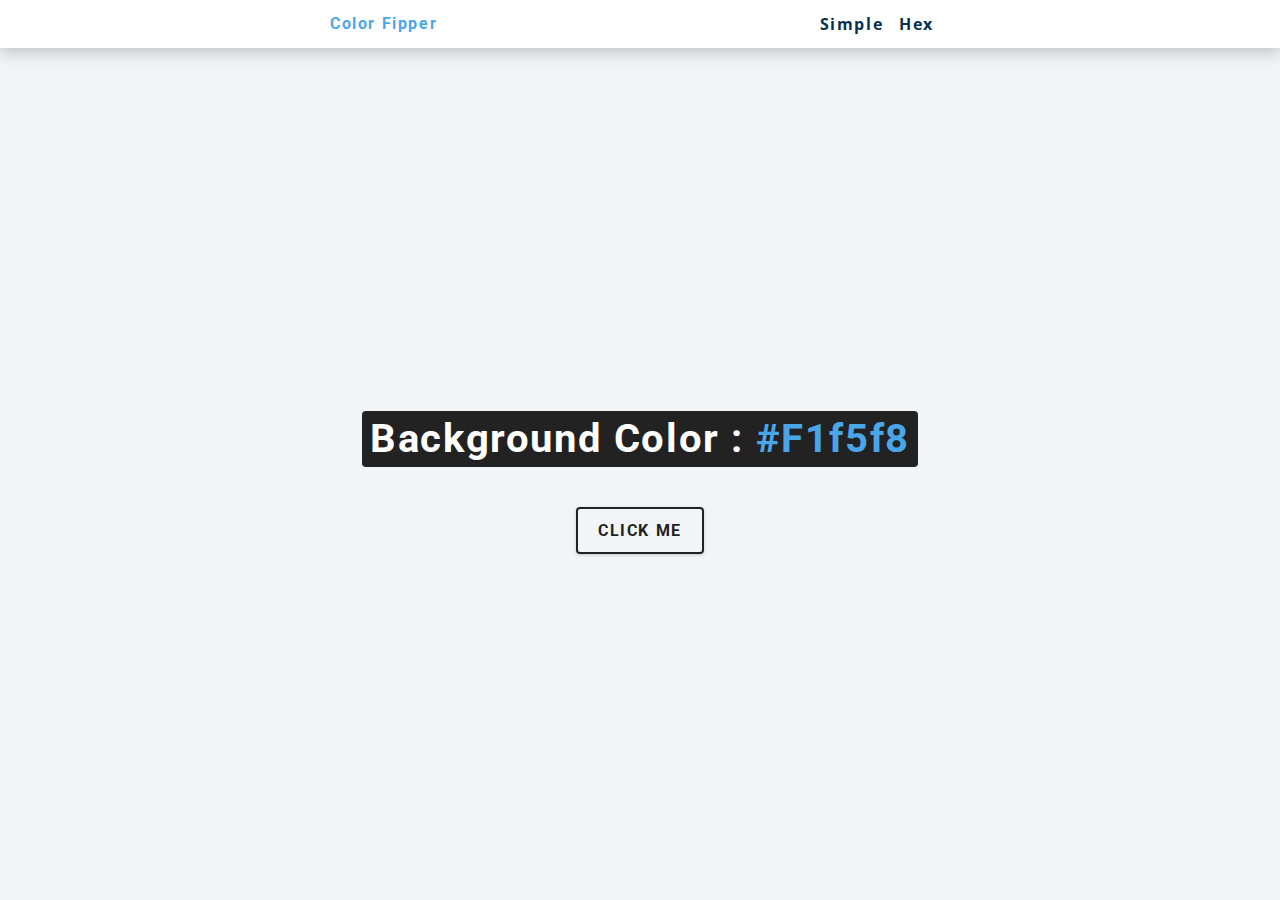
<file: 1-Color_Finder/index.html>
<!DOCTYPE html>
<html lang="en">
<head>
    <meta charset="UTF-8">
    <meta name="viewport" content="width=device-width, initial-scale=1.0">
    <title>Color Fipper</title>
    <link rel="stylesheet" href="style.css" />

</head>
<body>
    <nav>
        <div class="nav-center">
            <h4>Color Fipper</h4>
            <ul class="nav-links">
                <li><a href="index.html">Simple</a></li>
                <li><a href="hex.html">Hex</a></li>
                
            </ul>
        </div>
    </nav>

    <main>
        <div class="container">
            <h2>Background Color : <span class="color">
                #f1f5f8
            </span></h2>
            <button class="btn btn-hero" id="btn">Click ME</button>
        </div>
    </main>
    <script src="app.js"></script>
</body>
</html>
</file>
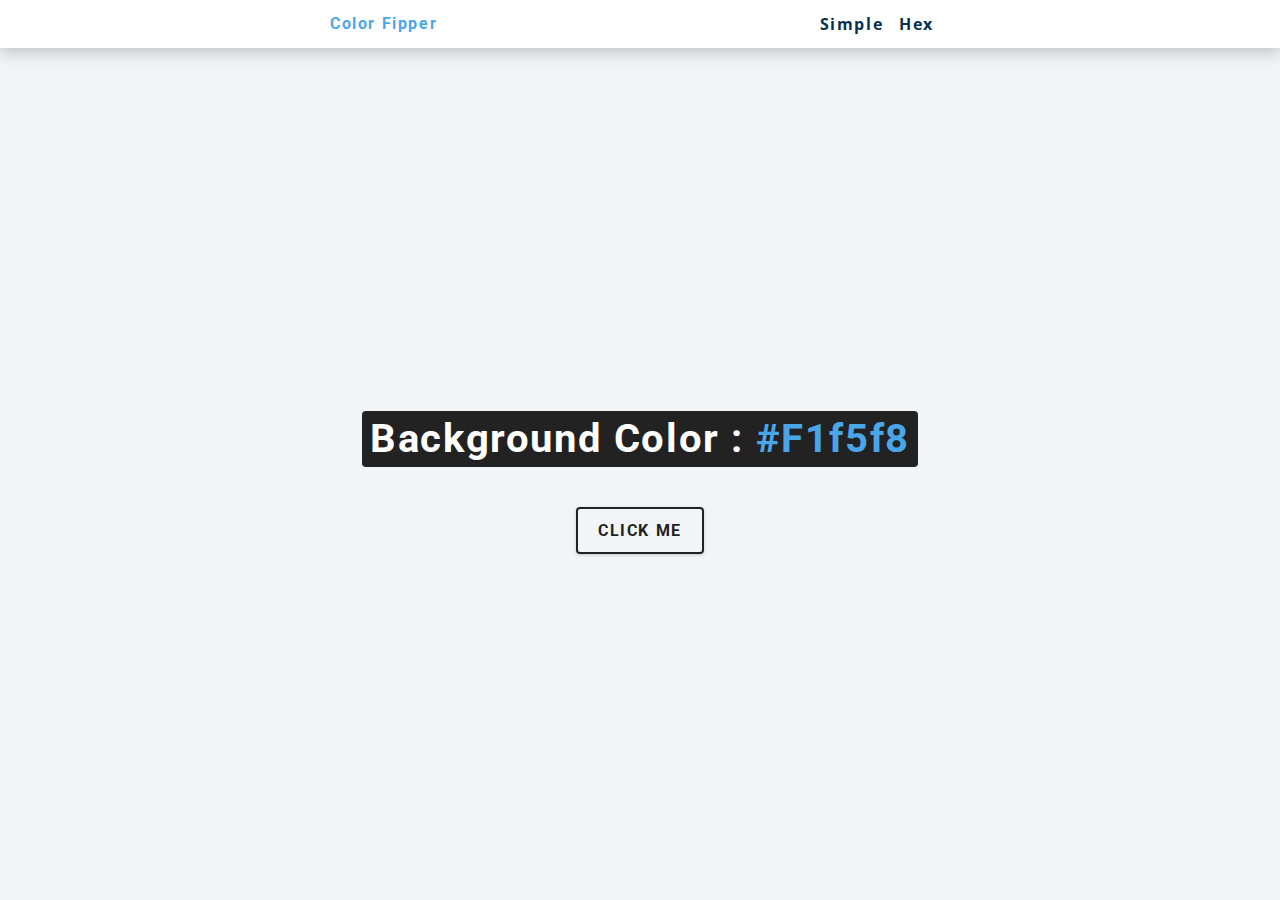
<file: 1-Color_Finder/hex.html>
<!DOCTYPE html>
<html lang="en">
<head>
    <meta charset="UTF-8">
    <meta name="viewport" content="width=device-width, initial-scale=1.0">
    <title>Color Fipper</title>
    <link rel="stylesheet" href="style.css" />

</head>
<body>
    <nav>
        <div class="nav-center">
            <h4>Color Fipper</h4>
            <ul class="nav-links">
                <li><a href="index.html">Simple</a></li>
                <li><a href="hex.html">Hex</a></li>
                
            </ul>
        </div>
    </nav>

    <main>
        <div class="container">
            <h2>Background Color : <span class="color">
                #f1f5f8
            </span></h2>
            <button class="btn btn-hero" id="btn">Click ME</button>
        </div>
    </main>
    <script src="hex.js"></script>
</body>
</html>
</file>
<file: 1-Color_Finder/style.css>
@import url("https://fonts.googleapis.com/css?family=Open+Sans|Roboto:400,700&display=swap");

/*
=============== 
Variables
===============
*/

:root {
  /* dark shades of primary color*/
  --clr-primary-1: hsl(205, 86%, 17%);
  --clr-primary-2: hsl(205, 77%, 27%);
  --clr-primary-3: hsl(205, 72%, 37%);
  --clr-primary-4: hsl(205, 63%, 48%);
  /* primary/main color */
  --clr-primary-5: hsl(205, 78%, 60%);
  /* lighter shades of primary color */
  --clr-primary-6: hsl(205, 89%, 70%);
  --clr-primary-7: hsl(205, 90%, 76%);
  --clr-primary-8: hsl(205, 86%, 81%);
  --clr-primary-9: hsl(205, 90%, 88%);
  --clr-primary-10: hsl(205, 100%, 96%);
  /* darkest grey - used for headings */
  --clr-grey-1: hsl(209, 61%, 16%);
  --clr-grey-2: hsl(211, 39%, 23%);
  --clr-grey-3: hsl(209, 34%, 30%);
  --clr-grey-4: hsl(209, 28%, 39%);
  /* grey used for paragraphs */
  --clr-grey-5: hsl(210, 22%, 49%);
  --clr-grey-6: hsl(209, 23%, 60%);
  --clr-grey-7: hsl(211, 27%, 70%);
  --clr-grey-8: hsl(210, 31%, 80%);
  --clr-grey-9: hsl(212, 33%, 89%);
  --clr-grey-10: hsl(210, 36%, 96%);
  --clr-white: #fff;
  --clr-red-dark: hsl(360, 67%, 44%);
  --clr-red-light: hsl(360, 71%, 66%);
  --clr-green-dark: hsl(125, 67%, 44%);
  --clr-green-light: hsl(125, 71%, 66%);
  --clr-black: #222;
  --ff-primary: "Roboto", sans-serif;
  --ff-secondary: "Open Sans", sans-serif;
  --transition: all 0.3s linear;
  --spacing: 0.1rem;
  --radius: 0.25rem;
  --light-shadow: 0 5px 15px rgba(0, 0, 0, 0.1);
  --dark-shadow: 0 5px 15px rgba(0, 0, 0, 0.2);
  --max-width: 1170px;
  --fixed-width: 620px;
}
/*
=============== 
Global Styles
===============
*/

*,
::after,
::before {
  margin: 0;
  padding: 0;
  box-sizing: border-box;
}
body {
  font-family: var(--ff-secondary);
  background: var(--clr-grey-10);
  color: var(--clr-grey-1);
  line-height: 1.5;
  font-size: 0.875rem;
}
ul {
  list-style-type: none;
}
a {
  text-decoration: none;
}
h1,
h2,
h3,
h4 {
  letter-spacing: var(--spacing);
  text-transform: capitalize;
  line-height: 1.25;
  margin-bottom: 0.75rem;
  font-family: var(--ff-primary);
}
h1 {
  font-size: 3rem;
}
h2 {
  font-size: 2rem;
}
h3 {
  font-size: 1.25rem;
}
h4 {
  font-size: 0.875rem;
}
p {
  margin-bottom: 1.25rem;
  color: var(--clr-grey-5);
}
@media screen and (min-width: 800px) {
  h1 {
    font-size: 4rem;
  }
  h2 {
    font-size: 2.5rem;
  }
  h3 {
    font-size: 1.75rem;
  }
  h4 {
    font-size: 1rem;
  }
  body {
    font-size: 1rem;
  }
  h1,
  h2,
  h3,
  h4 {
    line-height: 1;
  }
}
/*  global classes */

/* section */
.section {
  padding: 5rem 0;
}

.section-center {
  width: 90vw;
  margin: 0 auto;
  max-width: 1170px;
}
@media screen and (min-width: 992px) {
  .section-center {
    width: 95vw;
  }
}
main {
  min-height: 100vh;
  display: grid;
  place-items: center;
}

/*
=============== 
Nav
===============
*/
nav {
  background: var(--clr-white);
  height: 3rem;
  display: grid;
  align-items: center;
  box-shadow: var(--dark-shadow);
}
.nav-center {
  width: 90vw;
  max-width: var(--fixed-width);
  margin: 0 auto;
  display: flex;
  align-items: center;
  justify-content: space-between;
}
.nav-center h4 {
  margin-bottom: 0;
  color: var(--clr-primary-5);
}
.nav-links {
  display: flex;
}
nav a {
  text-transform: capitalize;
  font-weight: 700;
  font-size: 1rem;
  color: var(--clr-primary-1);
  letter-spacing: var(--spacing);
  margin-right: 1rem;
}
nav a:hover {
  color: var(--clr-primary-5);
}
/*
=============== 
Container
===============
*/
main {
  min-height: calc(100vh - 3rem);
  display: grid;
  place-items: center;
  min-width: none;
}
.container {
  text-align: center;
}
.container h2 {
  background: var(--clr-black);
  color: var(--clr-white);
  padding: 0.5rem;
  margin: 1rem;
  border-radius: var(--radius);
  margin-bottom: 2.5rem;
}
.color {
  color: var(--clr-primary-5);
}
.btn-hero {
  font-family: var(--ff-primary);
  text-transform: uppercase;
  background: transparent;
  color: var(--clr-black);
  letter-spacing: var(--spacing);
  display: inline-block;
  font-weight: 700;
  transition: var(--transition);
  border: 2px solid var(--clr-black);
  cursor: pointer;
  box-shadow: 0 1px 3px rgba(0, 0, 0, 0.2);
  border-radius: var(--radius);
  font-size: 1rem;
  padding: 0.75rem 1.25rem;
}
.btn-hero:hover {
  color: var(--clr-white);
  background: var(--clr-black);
}
</file>
